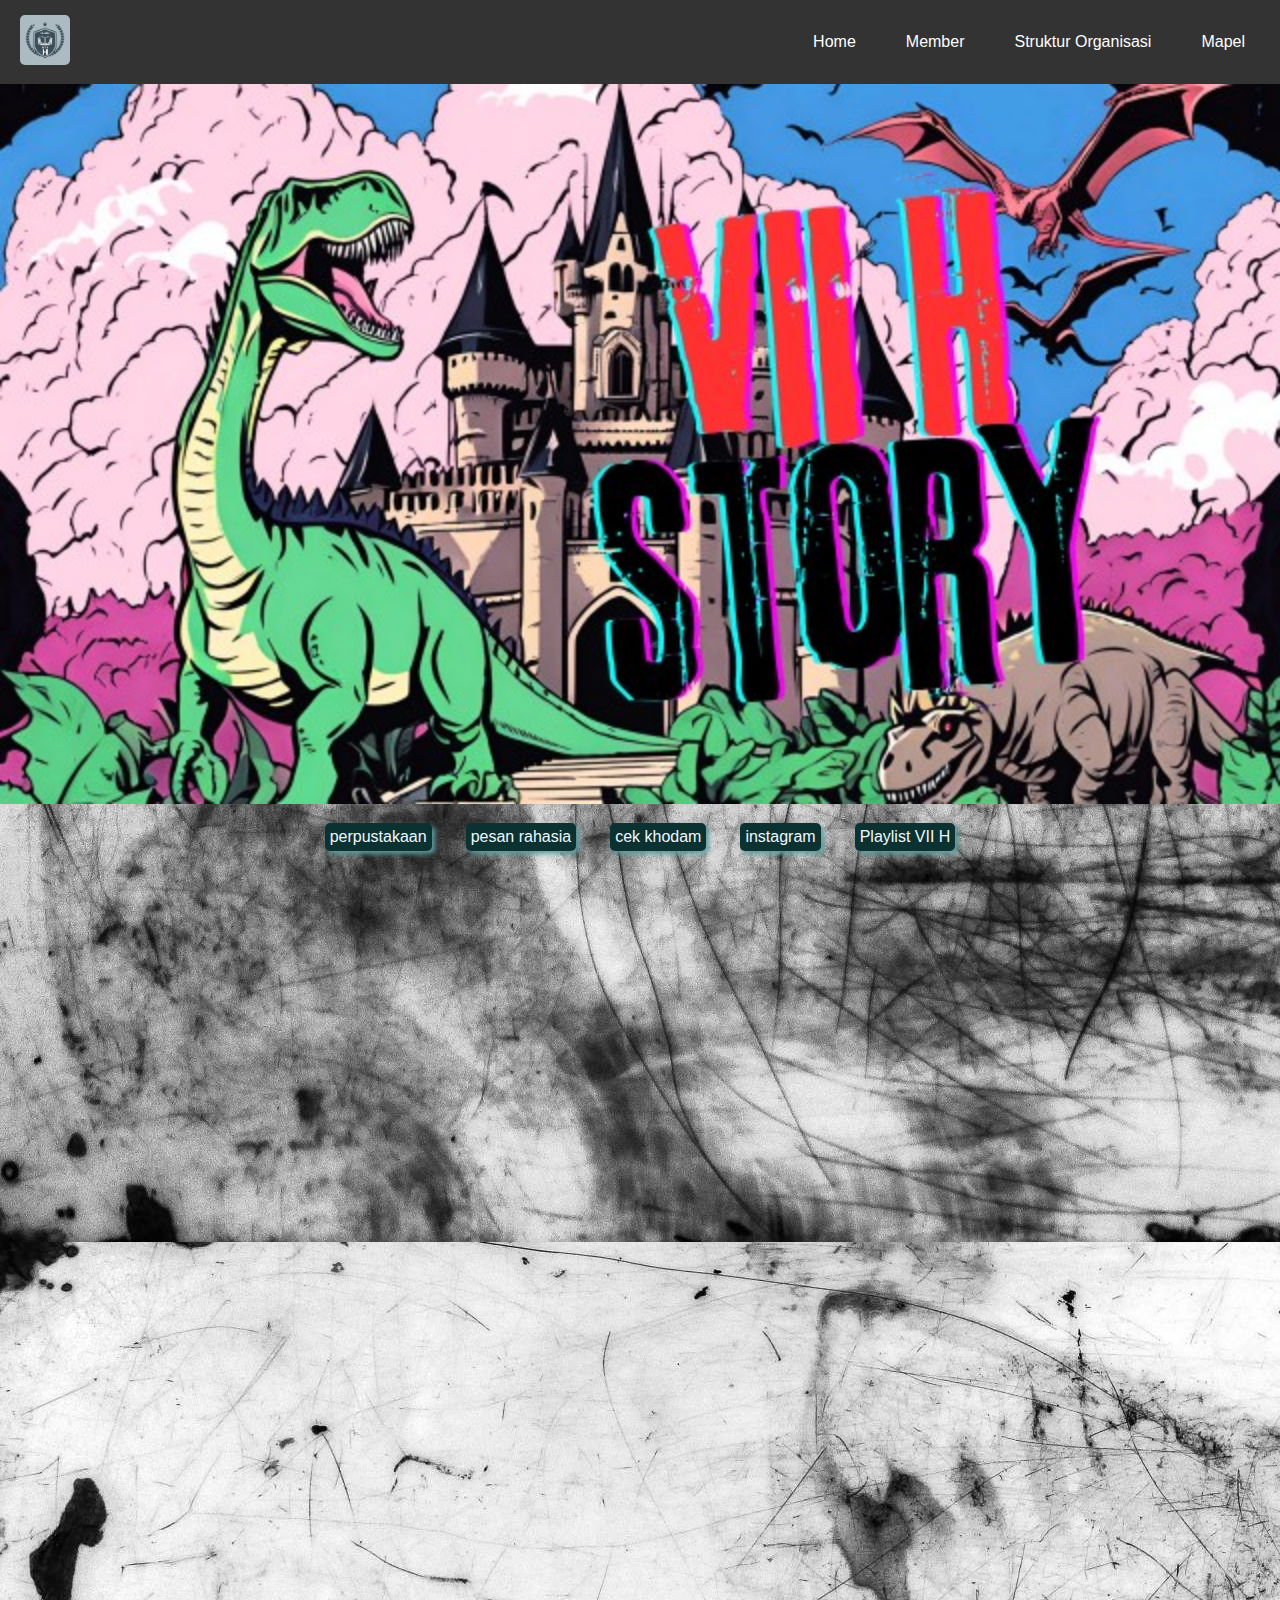
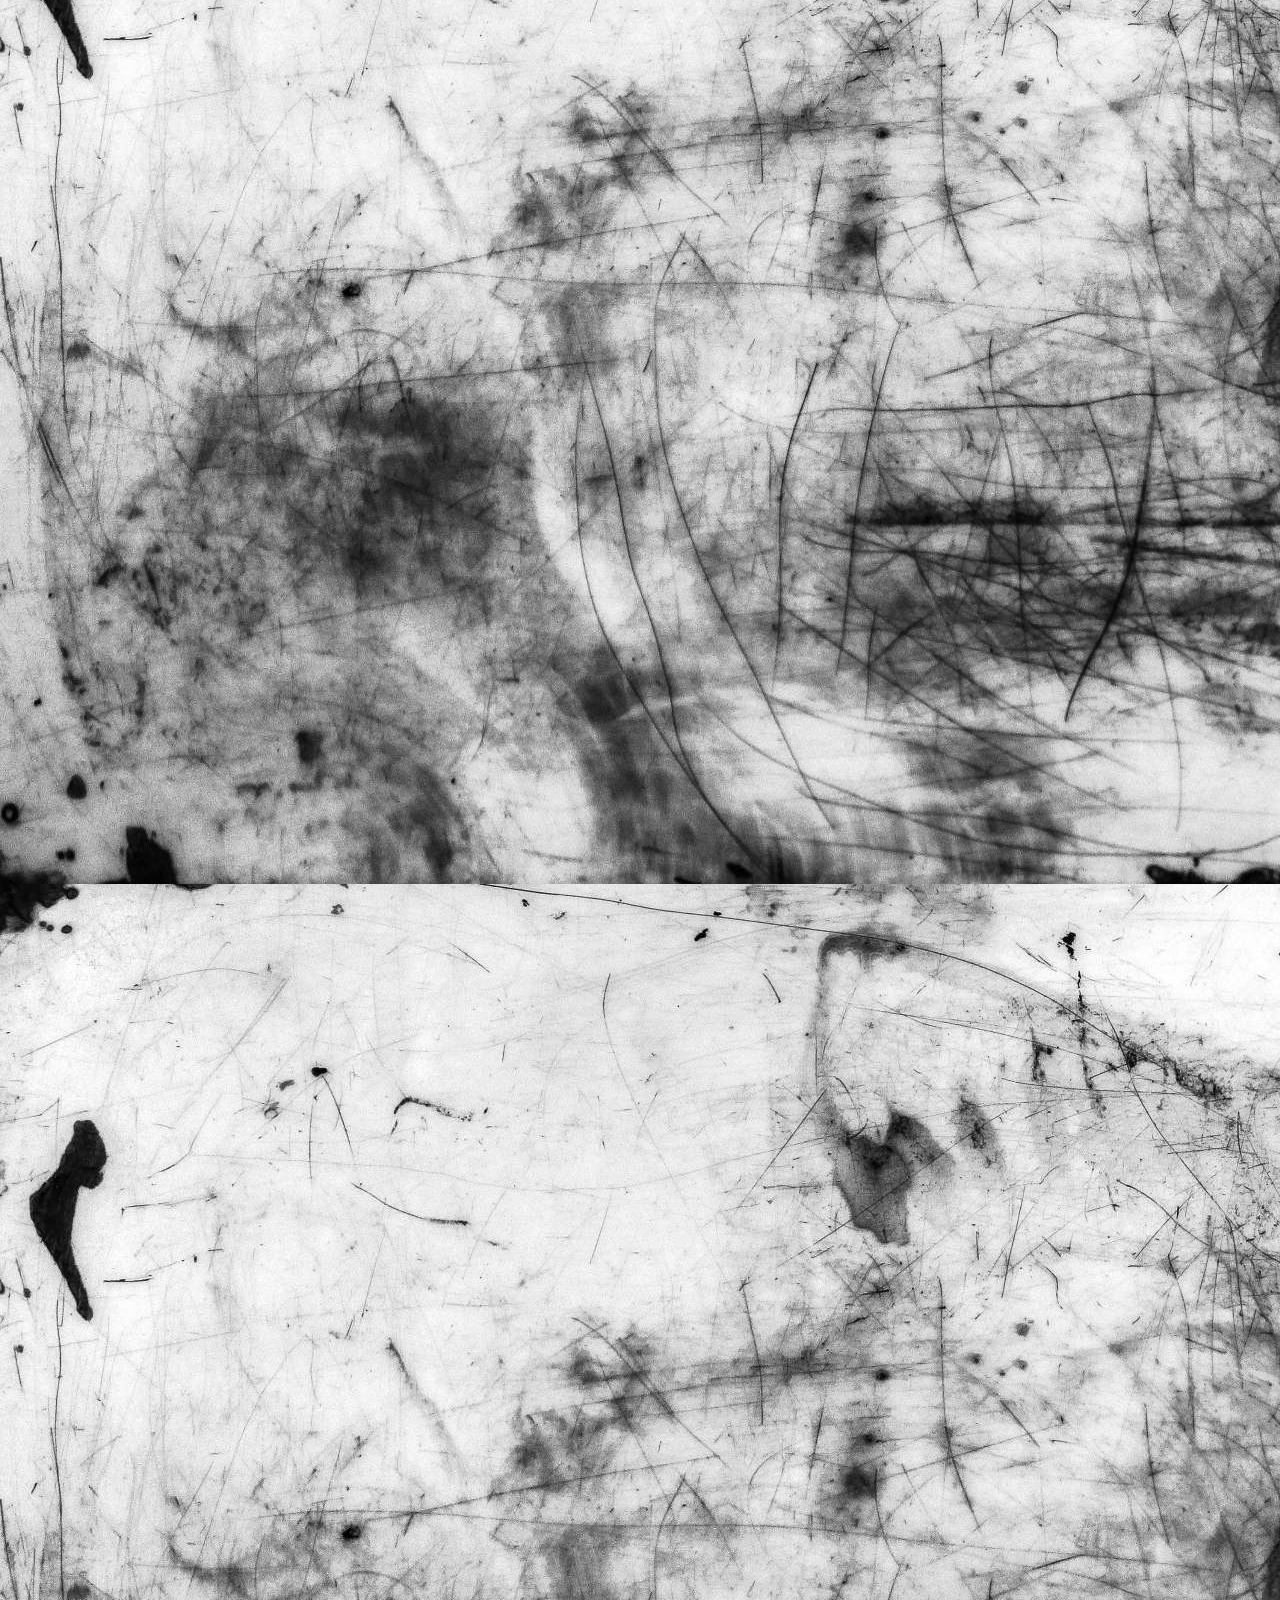
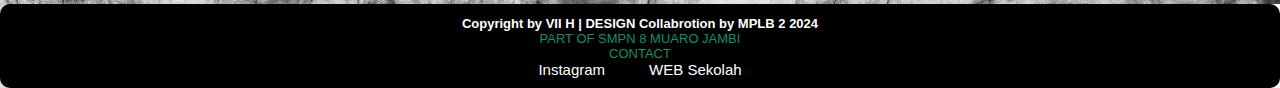
<file: index.html>
<!DOCTYPE html>
<html lang="en">
<head>
    <meta charset="UTF-8">
    <meta name="viewport" content="width=device-width, initial-scale=1.0">
    <title>VII H</title>
    <link rel="stylesheet" href="style.css">
    <link rel="stylesheet" href="https://unpkg.com/aos@next/dist/aos.css" />
</head>
<body>
<div class="parallax-head">
    
    <nav class="navbar">
        <div class="navbar-logo">
            <img src="Asset/Logo.png" alt="XII H">
        </div>
        <div class="navbar-menu" id="navbarMenu">   
            <a href="#home">Home</a>
            <a href="#member">Member</a>
            <a href="#struktur">Struktur Organisasi</a>
            <a href="#mapel">Mapel</a>
        </div>
        <div class="navbar-toggle" id="navbarToggle">
            <span></span>
            <span></span>
            <span></span>
        </div>
    </nav>


    <!-- LOBBY -->
    <div class="lobby">
        <img src="Asset/Backround 5.png" alt="" >
    </div> 


    <!-- NAVBAR MENU -->
     <div class="menu">
        <ul>
            <li><a href="Perpustakaan/perpus.html">perpustakaan</a></li>
            <li><a href="https://secreto.site/id/ax3tn7">pesan rahasia</a></li>
            <li><a href="khodam/khodam.html">cek khodam</a></li>
            <li><a href="https://www.instagram.com/class_viih__?igsh=MWpoNnlvajZ6OGg4Yg==">instagram</a></li>
            <li><a href="Lagu/indexlagu.html">Playlist VII H</a></li>
        </ul>
     </div>



    <!-- QUATES -->
     <div id="member" data-aos="zoom-in">
     <q class="head-quates">Member VII H</q>
    <div class="slider-container" >
        <div class="slider" >
            <div class="slide active">
                <img src="Asset/risma dea.jpg" alt="Image 1">
                <div class="quote"><b>Risma Dea Citra</b></div>
            </div>
            <div class="slide">
                <img src="Asset/silvia.jpg" alt="Image 1">
                <div class="quote"><b>Silvia Br Ginting</b></div>
            </div>
            <div class="slide">
                <img src="Asset/iyun.jpg" alt="Image 1">
                <div class="quote"><b>Chairunas M.A.Y</b></div>
            </div>
            <div class="slide">
                <img src="Asset/nayla.jpg" alt="Image 1">
                <div class="quote"><b>Nayla Julia P.S</b></div>
            </div>
            <div class="slide">
                <img src="Asset/sella.jpg" alt="Image 1">
                <div class="quote"><b>Sela Aprianzah</b></div>
            </div>
            <div class="slide">
                <img src="Asset/elfina.jpg" alt="Image 1">
                <div class="quote"><b>Elfina Sapitri</b></div>
            </div>
            <div class="slide">
                <img src="Asset/ridwan.jpg" alt="Image 1">
                <div class="quote"><b>M. Ridwan</b></div>
            </div>
            <div class="slide">
                <img src="Asset/nadin.jpg" alt="Image 1">
                <div class="quote"><b>Muhamad Nadin</b></div>
            </div>
            <div class="slide">
                <img src="Asset/riya.jpg" alt="Image 1">
                <div class="quote"><b>Ria Nova Andini</b></div>
            </div>
            <div class="slide">
                <img src="Asset/cinta3.jpg" alt="Image 1">
                <div class="quote"><b>Cinta Calisyh</b></div>
            </div>
        </div>
        <div class="controls">
            <span class="prev">&lt;</span>
            <span class="next">&gt;</span>
        </div>
    </div>
    </div>

<!-- Images -->

<div id="struktur">
 <div class="container-struktur" data-aos="flip-right">
<q class="head-struktur">Struktur Organisasi</q>
<div class="struktur">
<div class="image-container">
    <img src="Asset/struktur.png" alt="Centered Image">
</div>
</div>
</div>


<div id="mapel">
<div class="container-mapel" data-aos="flip-left">
<q class="head-mapel">Mapel</q>
<div class="mapel">
<div class="image-container">
    <img src="Asset/MAPEL.png" alt="Centered Image">
</div>
</div>
</div>
</div>
</div>



    <script src="main.js"></script>
    <script src="https://unpkg.com/aos@next/dist/aos.js"></script>
        <script>
            AOS.init();
        </script>
</body>

<div class="container-foooter">
<footer>
    <b>Copyright by VII H | DESIGN Collabrotion by MPLB 2 2024</b>
    <P>PART OF SMPN 8 MUARO JAMBI</P>
    <P>CONTACT</P>
    <div class="contact">
    <li><a href="https://www.instagram.com/class_viih__?igsh=MWpoNnlvajZ6OGg4Yg==">Instagram</a></li>
    <li><a href="https://www.smpn8mj.sch.id/">WEB Sekolah</a></li>

    </div>
</footer>
</div>
</html>
</file>
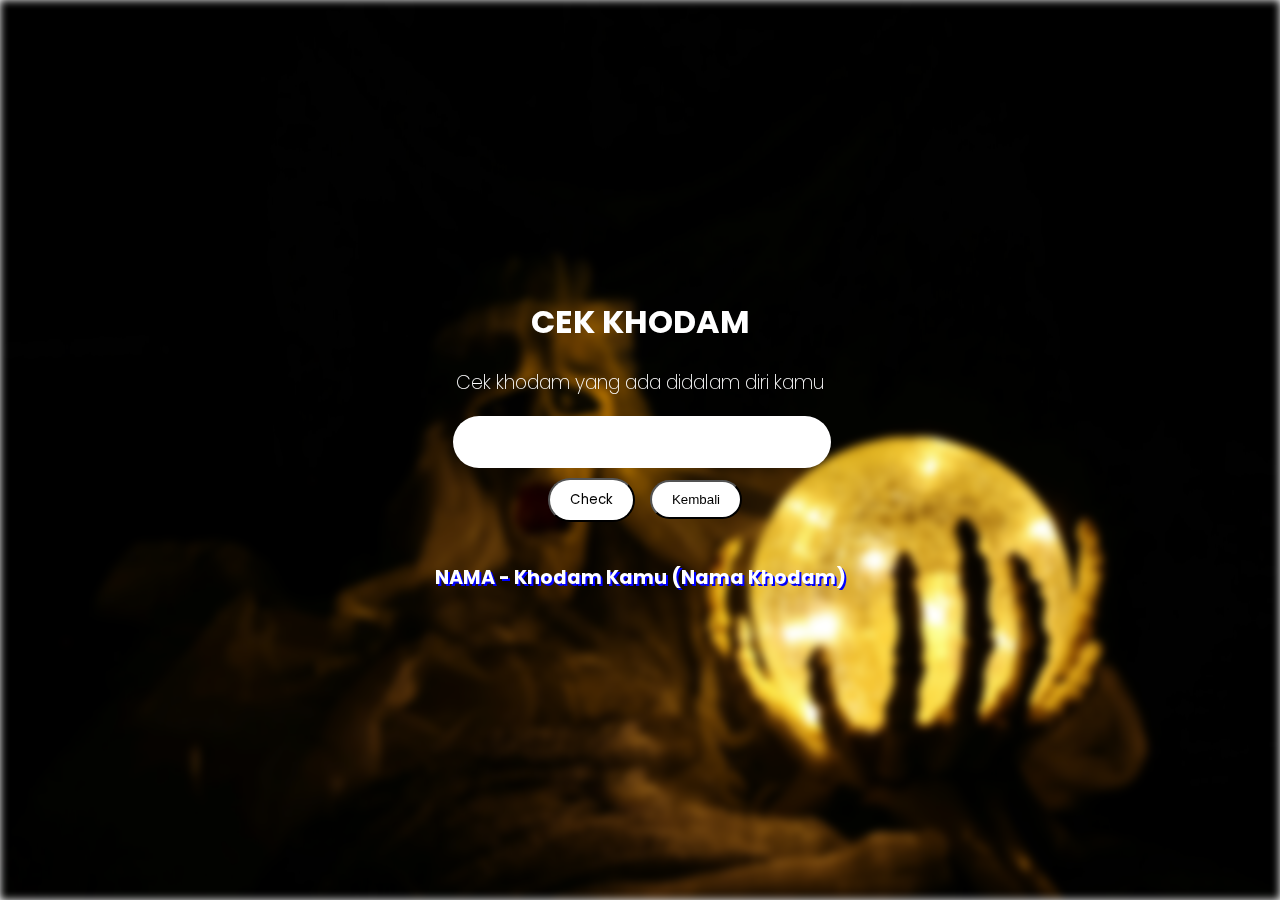
<file: khodam/khodam.html>
<!DOCTYPE html>
<html lang="en">

<head>
    <meta charset="UTF-8">
    <meta name="viewport" content="width=device-width, initial-scale=1.0">
    <title>Cek Khodam Ampuh</title>
    <link rel="stylesheet" href="../khodam/assets/khodam.css">
    <script src="https://code.jquery.com/jquery-3.7.1.js"
        integrity="sha256-eKhayi8LEQwp4NKxN+CfCh+3qOVUtJn3QNZ0TciWLP4=" crossorigin="anonymous"></script>
</head>
<body>
    <div class="container">
        <div class="header">
            <h1>CEK KHODAM</h1>
            <p class="cek-info">Cek khodam yang ada didalam diri kamu</p>
            <div class="search">
                <form>
                    <input type="text" id="search"><br>
                    <button id="btn-search">Check</button>
                    <button id="home"><a href="../index.html">Kembali</a></button>
                </form>
            </div>
            <div class="hasil-khodam">
                <p id="result">NAMA - Khodam Kamu (Nama Khodam)</p>
            </div>
        </div>
    </div>
    <script src="../khodam/assets/khodam.js"></script>
</body>
</html>
</file>
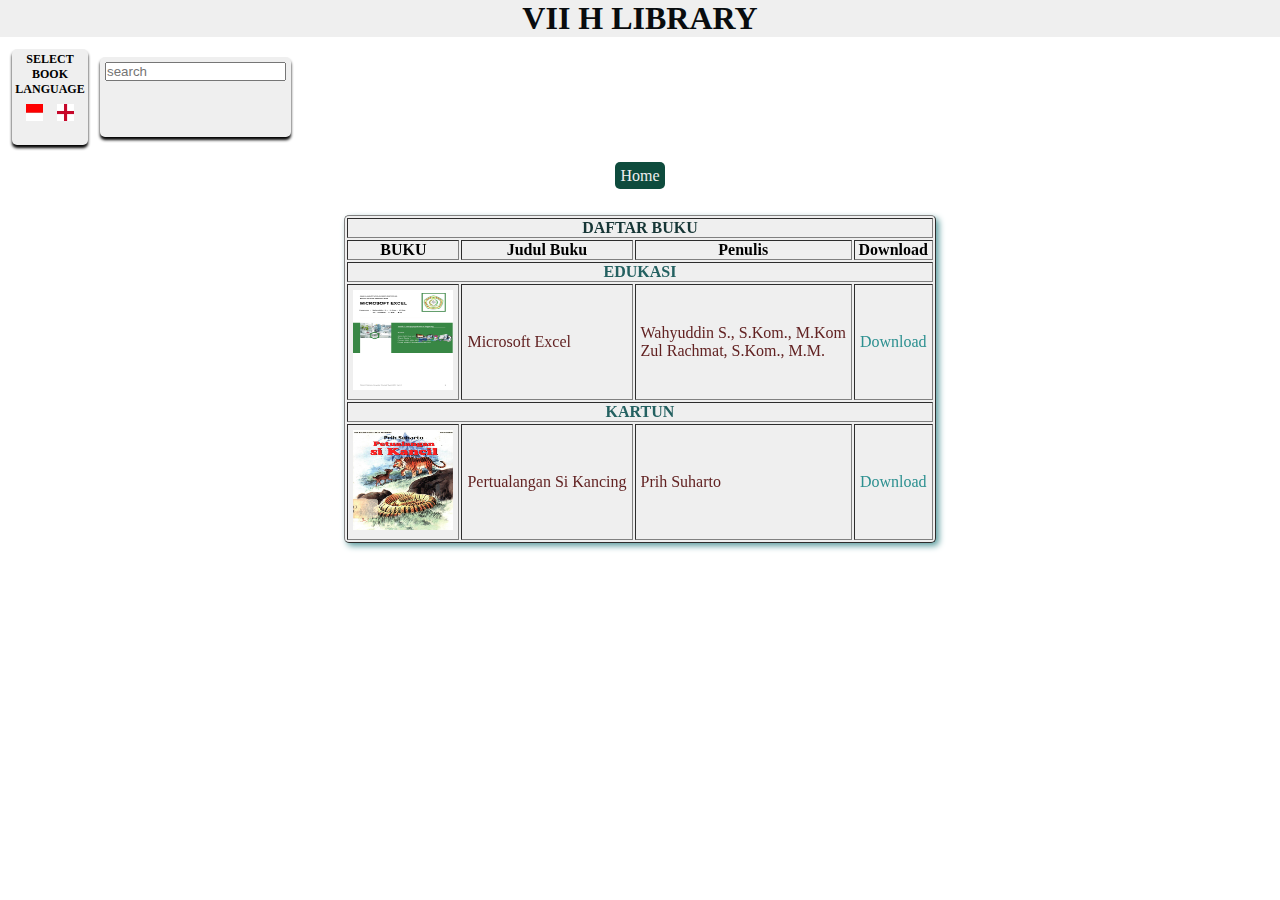
<file: Perpustakaan/perpus.html>
<!DOCTYPE html>
<html lang="en">
<head>
    <meta charset="UTF-8">
    <meta name="viewport" content="width=device-width, initial-scale=1.0">
    <title>Perpustakaan</title>
    <link rel="stylesheet" href="perpus.css">
    <link rel="stylesheet" href="https://unpkg.com/aos@next/dist/aos.css" />
    
</head>
<body>
    <!-- NAVBAR -->
    <div>
    <div class="navbar">
        <h1 class="library">VII H LIBRARY </h1>
    </div>
    </div>


    <!-- BAHASA -->
    <div class="container-bahasa">
    <div class="bahasa-search">
        <div class="bahasa">
            <h1>SELECT BOOK LANGUAGE</h1>
                <div class="list">
                    <div class="indonesia">
                        <a href="#"><img src="../Asset/indonesia.jpg " class="bendera" ></a>
                    </div>
            
                    <div class="inggriss">
                        <a href="#"><img src="../Asset/inggris.jpg" class="bendera"></a>
                    </div>
                </div> 
            </div>

        <div class="search">
            <input type="text" placeholder="search" >
        </div>
    </div>
    </div>

    <p class="home"><a href="../index.html">Home</a></p>


    <!-- Buku -->
    <div class="atasan-isi">
    <div class="container-isi" data-aos="zoom-in">
    <table border="1" class="tabel-buku">
        <th colspan="4" style="color: rgb(22, 54, 54);">DAFTAR BUKU</th>
        <tr>
            <th>BUKU</th>
            <th>Judul Buku</th>
            <th>Penulis</th>
            <th>Download</th>
        </tr>

        <tr>
            <th colspan="4" style="color: rgb(36, 97, 97);">EDUKASI</th>
        </tr>

        <tr class="dataisi">
            <div class="gambar">
            <td class="gambar-inti"><img src="../Asset/ecxel.jpg" style="padding: 5px;"></td>
            </div>
            <td class="nama-buku">Microsoft Excel</td>
            <td class="nama-buku" style="list-style-type: none;">
                <li>Wahyuddin S., S.Kom., M.Kom</li>
                <li>Zul Rachmat, S.Kom., M.M.</li>
            </td>
            <td class="nama-buku">
                <a href="https://amiklps.ac.id/uploads/Materi%20Kuliah/Modul-Microsoft-Excel-Ver-2-0.pdf " 
                style="text-decoration: none; color: rgb(44, 144, 144);" 
                >Download</a>
            </td>
        </tr>

        <tr>
            <th colspan="4" style="color: rgb(36, 97, 97);">KARTUN</th>
        </tr>
        

        <tr class="dataisi">
            <div class="gambar">
            <td class="gambar-inti"><img src="../Asset/Kancil.jpg" style="padding: 5px;"></td>
            </div>
            <td class="nama-buku">Pertualangan Si Kancing</td>
            <td class="nama-buku" style="list-style-type: none;">
                Prih Suharto 
            </td>
            <td class="nama-buku">
                <a href="https://repositori.kemdikbud.go.id/3418/1/Petualangan%20si%20kancil.pdf " 
                style="text-decoration: none; color: rgb(44, 144, 144);"
                >Download</a> 
            </td>
        </tr>
    </table>
    </div>
    <div>

        
    <script src="https://unpkg.com/aos@next/dist/aos.js"></script>
        <script>
            AOS.init();
        </script>
</body>
</html>
</file>
<file: style.css>
* {
    margin: 0;
    padding: 0;
    box-sizing: border-box;
}

body {
    font-family: Arial, sans-serif;
}



.parallax {
    background-position: center;
    background-size: cover;
    background-attachment: fixed;
    width: 100%;
    height: 100vh;
}
.parallax-head {
    background-image: url(Asset/Backround\ 2.jpg);
    position: sticky;
}



/* NAVBAR */

.navbar {
    display: flex;
    justify-content: space-between;
    align-items: center;
    padding: 15px 20px;
    background-color: #333;
}

.navbar-logo a {
    color: #fff;
    font-size: 24px;
    text-decoration: none;
}

.navbar-logo img {
    height: 50px;
    border-radius: 5px;
}

.navbar-menu {
    display: flex;
    gap: 20px;
}

.navbar-menu :hover {
    background-color: #0e9266;
    border-radius: 5px;
}

.navbar-menu a {
    color: #fff;
    text-decoration: none;
    padding: 10px 15px;
}



.navbar-toggle {
    display: none;
    flex-direction: column;
    cursor: pointer;
}

.navbar-toggle span {
    width: 25px;
    height: 3px;
    background-color: #fff;
    margin: 4px 0;
}


/* MENU */
.menu {
    display: flex; 
    align-items: center; 
    justify-content: center;
}

.menu ul {
    display: flex; 
    gap: 4px; 
    text-decoration: none; 
    list-style-type: none;}

.menu ul li {
    text-align: center; 
    background-color: rgb(11, 49, 49); 
    margin: 15px;
    padding: 5px;
    border-radius: 5px;
    box-shadow: 3px 3px 5px cadetblue;}

.menu ul li a {
    text-decoration: none;
    color: aliceblue;
    font-family: Verdana, Geneva, Tahoma, sans-serif
}
/* LOBBY */

.lobby img {
width: 100%;
height: 20%;
}

/* QUOTES */

.slider-container {
    width: 30%;
    max-width: 800px;
    margin: 50px auto;
    position: relative;
    overflow: hidden;
    border-radius: 10px;
    box-shadow: 3px 3px 10px rgb(0, 0, 0);
    background-color: #fff;
    
}

.slider {
    display: flex;
    transition: transform 0.5s ease-in-out;
}

.slide {
    min-width: 100%;
    position: relative;
}

.slide img {
    width: 100%;
    border-radius: 10px;
}

.quote {
    bottom: 20px;
    left: 20px;
    color: #0e9266;
    padding: 10px 20px;
    border-radius: 5px;
    font-size: 18px;
    font-family: 'Gill Sans', 'Gill Sans MT', Calibri, 'Trebuchet MS', sans-serif;
}

.slider p {
    color: rgb(52, 60, 55);
    margin-top: 10px;
    margin: 10px;
    font-family: Cambria, Cochin, Georgia, Times, 'Times New Roman', serif;
}

.controls {
    position: absolute;
    top: 50%;
    width: 100%;
    display: flex;
    justify-content: space-between;
    transform: translateY(-50%);
}

.controls span {
    background-color: rgba(0, 0, 0, 0.5);
    color: #fff;
    padding: 10px;
    cursor: pointer;
    border-radius: 50%;
    user-select: none;
    transition: background-color 0.3s;
}

.controls span:hover {
    background-color: rgba(0, 0, 0, 0.7);
}



.head-quates {background-color: #0e9266; 
    margin: 5px; 
    color: #fff;
    padding: 5px; 
    border-radius: 5px; 
    box-shadow: 3px 3px 5px rgb(0, 0, 0);
    font-family: 'Lucida Sans', 'Lucida Sans Regular', 'Lucida Grande', 'Lucida Sans Unicode', Geneva, Verdana, sans-serif;}

#member {text-align: center; margin-top: 10px; margin-top: 50px;}




/* STRUKTUR */
.container-struktur {
    text-align: center;
}

.head-struktur {background-color: #0e9266; 
    margin: 5px; 
    color: #fff;
    padding: 5px; 
    border-radius: 5px; 
    box-shadow: 3px 3px 5px rgb(0, 0, 0);
    font-family: 'Lucida Sans', 'Lucida Sans Regular', 'Lucida Grande', 'Lucida Sans Unicode', Geneva, Verdana, sans-serif;}


.struktur {
    justify-content: center; 
    align-items: center; 
    display: flex;
}

.image-container {
    display: flex;
    justify-content: center;
    align-items: center;
    height: 20% ;
    width: 90%;
    max-width: 800px;
    margin-top: 30px;
    box-shadow: 1px 3px 2px rgb(0, 0, 0);
    border-radius: 5px;
}

    
    
.image-container img {
    max-width: 100%;
    height: auto;
    border-radius: 10px;
    align-items: center;
    }

/* MAPEL */
.container-mapel {
    text-align: center;
    margin-top: 30px;
}

.head-mapel {background-color: #0e9266; 
    margin: 5px; 
    color: #fff;
    padding: 5px; 
    border-radius: 5px; 
    box-shadow: 3px 3px 5px rgb(0, 0, 0);
    font-family: 'Lucida Sans', 'Lucida Sans Regular', 'Lucida Grande', 'Lucida Sans Unicode', Geneva, Verdana, sans-serif;}

.mapel {
    margin-bottom: 10px;
    justify-content: center; 
    align-items: center; 
    display: flex;
}

/* FOOTER */

footer {
    margin-top: 50px;
    background-color: black;
    color: #ffffff;
    text-align: center;
    font-family: 'Gill Sans', 'Gill Sans MT', Calibri, 'Trebuchet MS', sans-serif;
    font-size: 15px;
    padding: 10px;
    border-radius: 10px;
    box-shadow: 12px 0px 0px snow;
    
}

.contact {
    list-style-type: none;
    display: flex;
    display: flex; 
    align-items: center; 
    justify-content: center;

}

.contact li a{
    margin: 20px;
    padding: 2px;
    color: #ffffff;
    text-decoration: none;
    margin-bottom: 5px;
}

.container-foooter b{
    font-size: 13px;
}

.container-foooter p{
    font-size: 13px;
    color: #0e9266;
    font-family: Arial, Helvetica, sans-serif;
}


@media (max-width: 768px) {
    .navbar-menu {
        display: none;
        flex-direction: column;
        width: 100%;
        position: absolute;
        top: 60px;
        left: 0;
        background-color: #333;
    }

    .navbar-menu.active {
        display: flex;
    }

    .navbar-toggle {
        display: flex;
    }

    .lobby img {
        width: 100%;
        height: 20%;
        }

    .slider-container {
        width: 60%;
        max-width: 800px;
         margin: 50px auto;
        position: relative;
        overflow: hidden;
         border-radius: 10px;
        }

    .quote {
            font-size: 16px;
            padding: 8px 16px;
        }
    
    .controls span {
            padding: 8px;
        }


        .menu {
            /* display: flex;  */
            display: inline;
            align-items: center; 
            justify-content: center;
        }
        
        .menu ul {
            /* display: flex;  */
            display: inline;
            gap: 4px; 
            text-decoration: none; 
            list-style-type: none;}
    
        

}
</file>
<file: khodam/assets/khodam.css>
@import url('https://fonts.googleapis.com/css2?family=Poppins:ital,wght@0,100;0,200;0,300;0,400;0,500;0,600;0,700;0,800;0,900;1,100;1,200;1,300;1,400;1,500;1,600;1,700;1,800;1,900&display=swap');

body {
    position: relative;
    margin: 0;
    padding: 0;
    font-family: "Poppins", sans-serif;
    font-weight: 200;
    font-style: normal;
}

body::before {
    content: "";
    position: fixed;
    top: 0;
    left: 0;
    width: 100%;
    height: 100%;
    background-image: url('../assets/img/background.jpg');
    background-size: cover;
    background-repeat: no-repeat;
    background-attachment: fixed;
    background-position: center;
    filter: blur(4px); /* Adjust the blur radius as needed */
    z-index: -1; /* Ensure it stays behind other content */
}

.container{
    width: 100%;
    height: 100vh;
    display: flex;
    justify-content: center;
    align-items: center;
    color: white;
}

.header{
    text-align: center;
}

.search{
    display: flex;
    justify-content: center;
    align-items: center;
}

#search{
    width: 100%;
    height: 50px;
    border: none;
    border-radius: 30px;
    font-size: 1.2rem;
    outline: none;
    font-family: "Poppins", sans-serif;
    text-align: center;
}

#btn-search{
    padding: 10px 20px;
    margin: 10px;
    font-family: "Poppins", sans-serif;
    border-radius: 30px;
    background-color: white;
}

#btn-search:hover{
    background-color: #000;
    color: white;
}

.hasil-khodam{
    margin: 10px;
    padding: 2px 10px;
    color: white;
    border-radius: 5px;
    font-weight: bold;
    text-shadow: blue 2px 2px;
}

p{
    font-size: 1.2rem;
}

#home {background-color: white;
padding: 10px 20px;
border-radius: 30px;
text-decoration: none;}

#home a {
    text-decoration: none;
    color: black;
}
</file>
<file: Perpustakaan/perpus.css>
* {margin: 0px; padding: 0px;}


/* LOGO */

.navbar { background-color: #efefef; width: 100%;}

.library {color: rgb(9, 12, 14); 
    text-align: center; 
    font-family: Cambria, Cochin, 
    Georgia, Times, 'Times New Roman', serif;}

/* BAHASA */

.bahasa {background-color: #efefef; 
    top: 70px; 
    margin: 2px;
    padding: 3px;
    width: 70px; 
    height: 90px; border-radius: 5px; box-shadow: 0 3px 3px black;}
    

.bahasa h1 {font-size: 12px; text-align: center; color: rgb(0, 0, 0); font-family:cursive;}

.list {justify-content: center; margin-bottom: 4px; display: flex;}

.bendera {height: 17px; padding: 1px; margin: 1px; border: 6px #efefef;}  

.list a {text-decoration: none; margin: 5px; display: flex;}


/* DAFTAR BUKU */

.bahasa-search {display: flex; margin: 10px;}

.search {background-color: #efefef; 
    padding: 5px; 
    border-radius: 5px; 
    margin: 10px; 
    box-shadow: 0 3px 3px black;}


.container-isi {
    display: flex;
    justify-content: center;
    align-items: center;
    margin-top: 30px;
    color: #000000;
}

.tabel-buku {
    border-radius: 5px;
    box-shadow: 3px 3px 6px cadetblue;
}

.nama-buku {
    color: #622222;
    padding: 5px;
}

table {
    background-color:#efefef;
}

.dataisi .gambar {
    height: 80px;
    width: 80px;
}

.gambar-inti img {
    height: 100px;
    width: 100px;
}

.home {
    text-align: center;
    margin-top: 20px;
}

.home a {
    color: #efefef;
    background-color: #0e4b3d;
    padding: 5px;
    border-radius: 5px;
    text-decoration: none;

}



@media (max-width: 768px) {

.container-isi {max-width: 80px;
    height: 300px;
    margin: 20%;
    

}

.atasan-isi {
    display: flex;
    justify-content: center;
    align-items: center;
}

}
</file>
